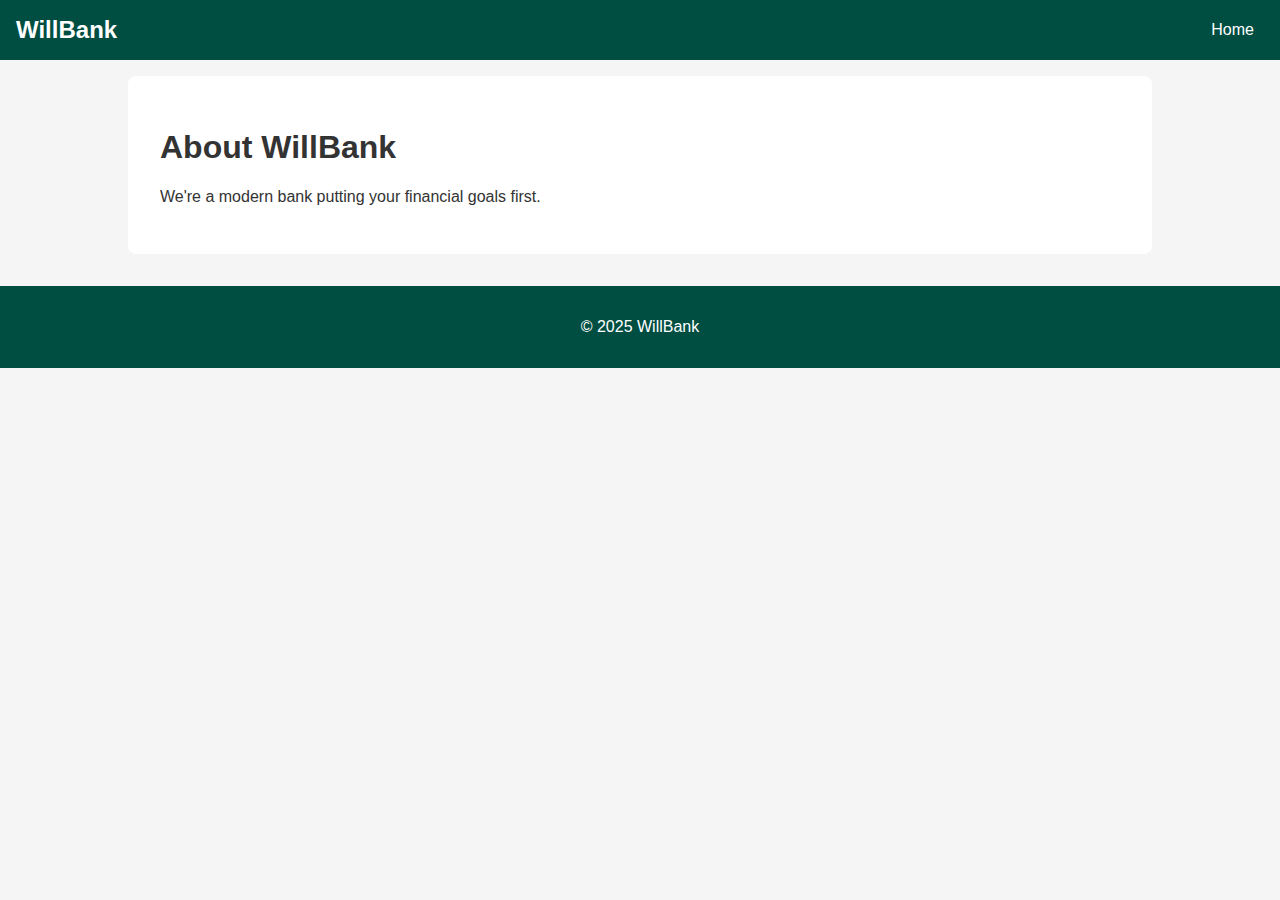
<file: about.html>
<!DOCTYPE html><html><head><title>About</title><link rel='stylesheet' href='css/style.css'></head><body><header><div class='logo'>WillBank</div><nav><a href='index.html'>Home</a></nav></header><main><h1>About WillBank</h1><p>We're a modern bank putting your financial goals first.</p></main><footer><p>&copy; 2025 WillBank</p></footer></body></html>
</file>
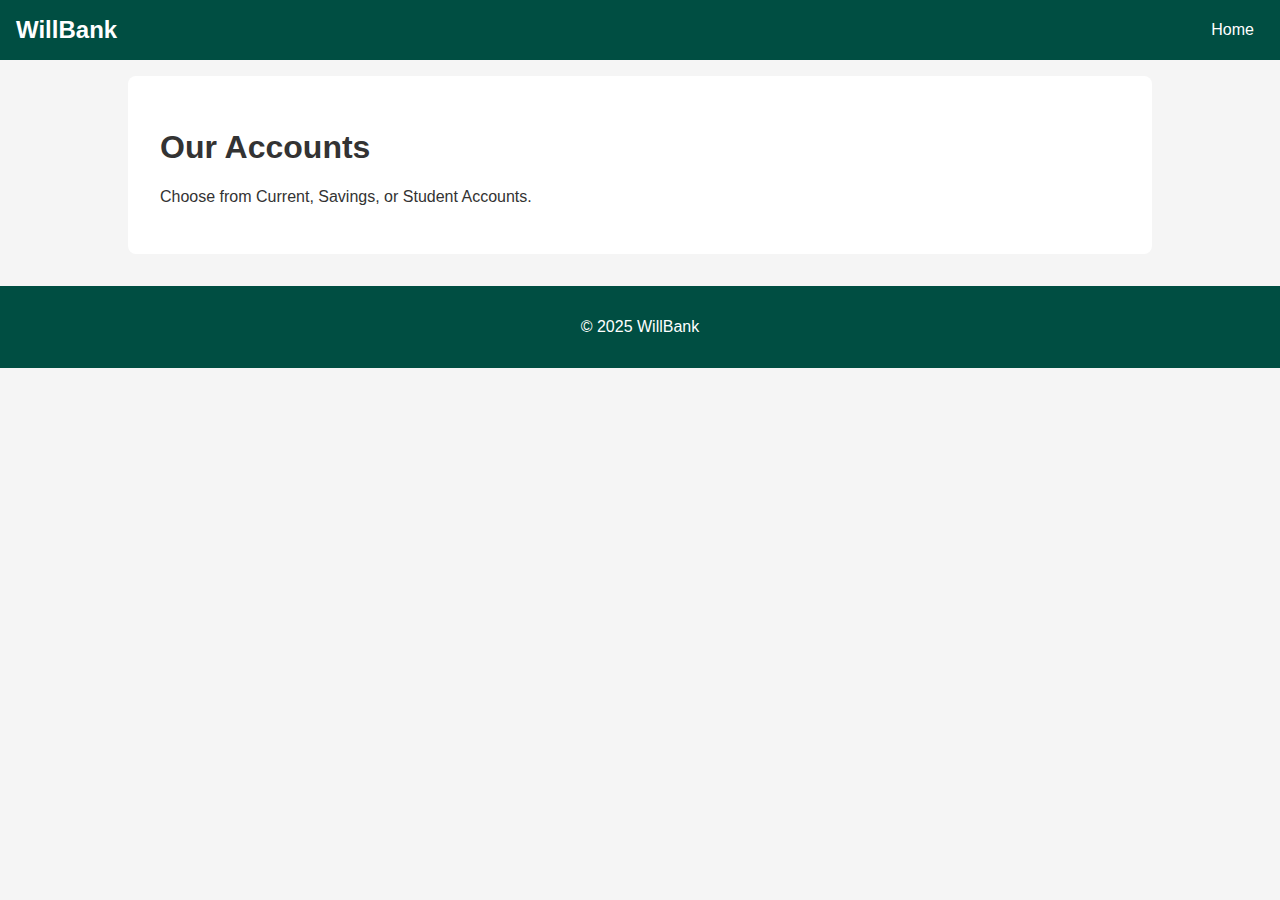
<file: accounts.html>
<!DOCTYPE html><html><head><title>Accounts</title><link rel='stylesheet' href='css/style.css'></head><body><header><div class='logo'>WillBank</div><nav><a href='index.html'>Home</a></nav></header><main><h1>Our Accounts</h1><p>Choose from Current, Savings, or Student Accounts.</p></main><footer><p>&copy; 2025 WillBank</p></footer></body></html>
</file>
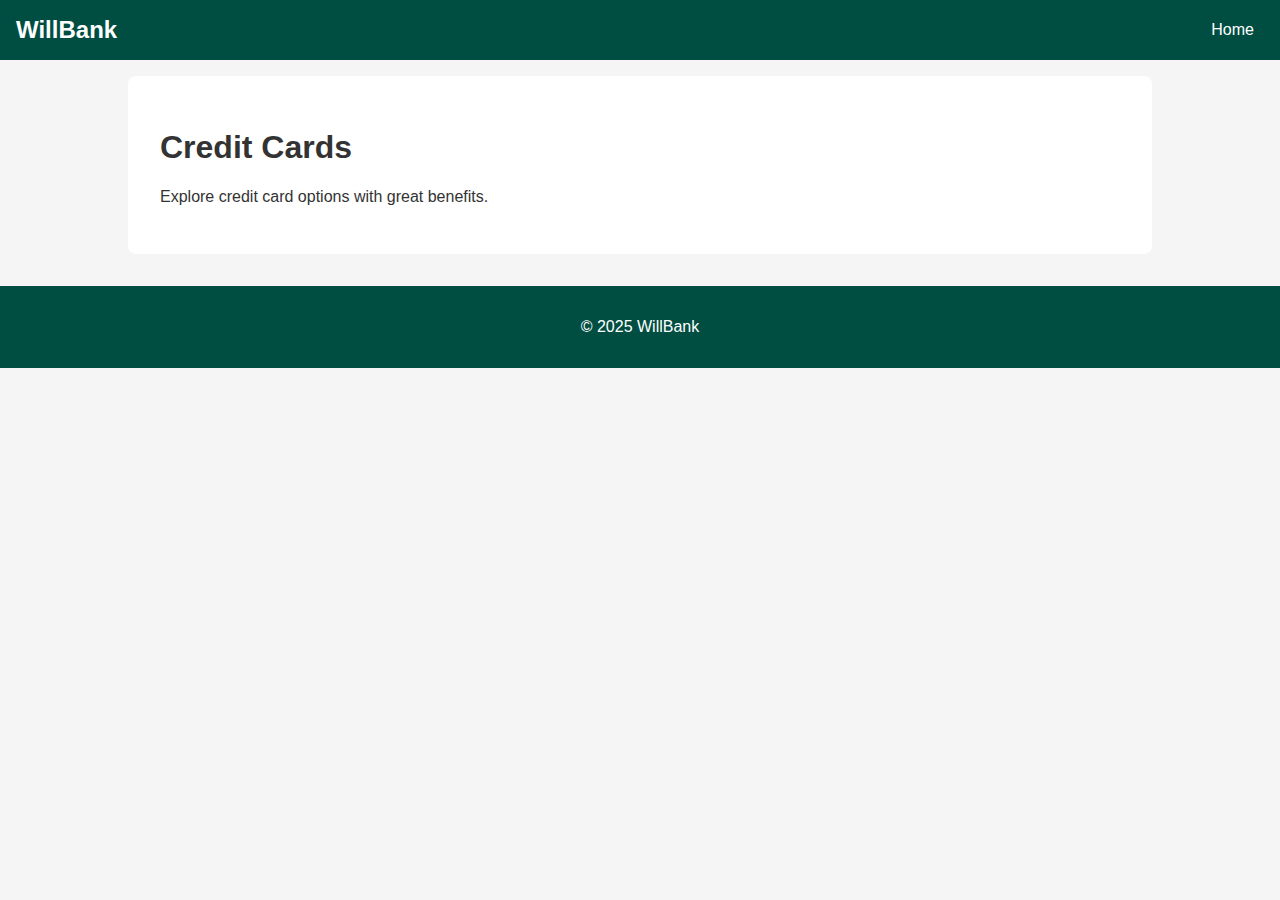
<file: cards.html>
<!DOCTYPE html><html><head><title>Credit Cards</title><link rel='stylesheet' href='css/style.css'></head><body><header><div class='logo'>WillBank</div><nav><a href='index.html'>Home</a></nav></header><main><h1>Credit Cards</h1><p>Explore credit card options with great benefits.</p></main><footer><p>&copy; 2025 WillBank</p></footer></body></html>
</file>
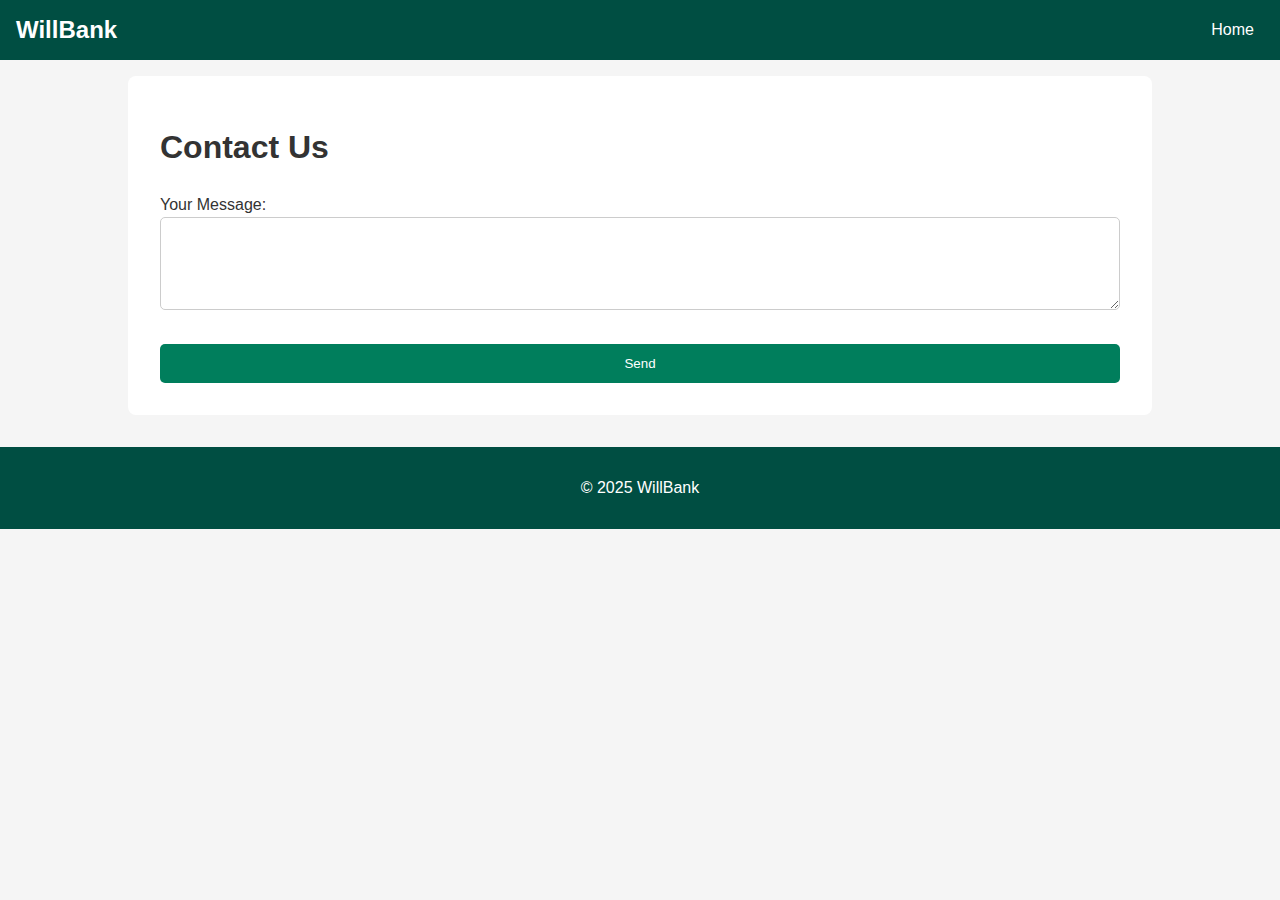
<file: contact.html>
<!DOCTYPE html><html><head><title>Contact</title><link rel='stylesheet' href='css/style.css'></head><body><header><div class='logo'>WillBank</div><nav><a href='index.html'>Home</a></nav></header><main><h1>Contact Us</h1><form><label>Your Message:</label><textarea rows='5'></textarea><br><button>Send</button></form></main><footer><p>&copy; 2025 WillBank</p></footer></body></html>
</file>
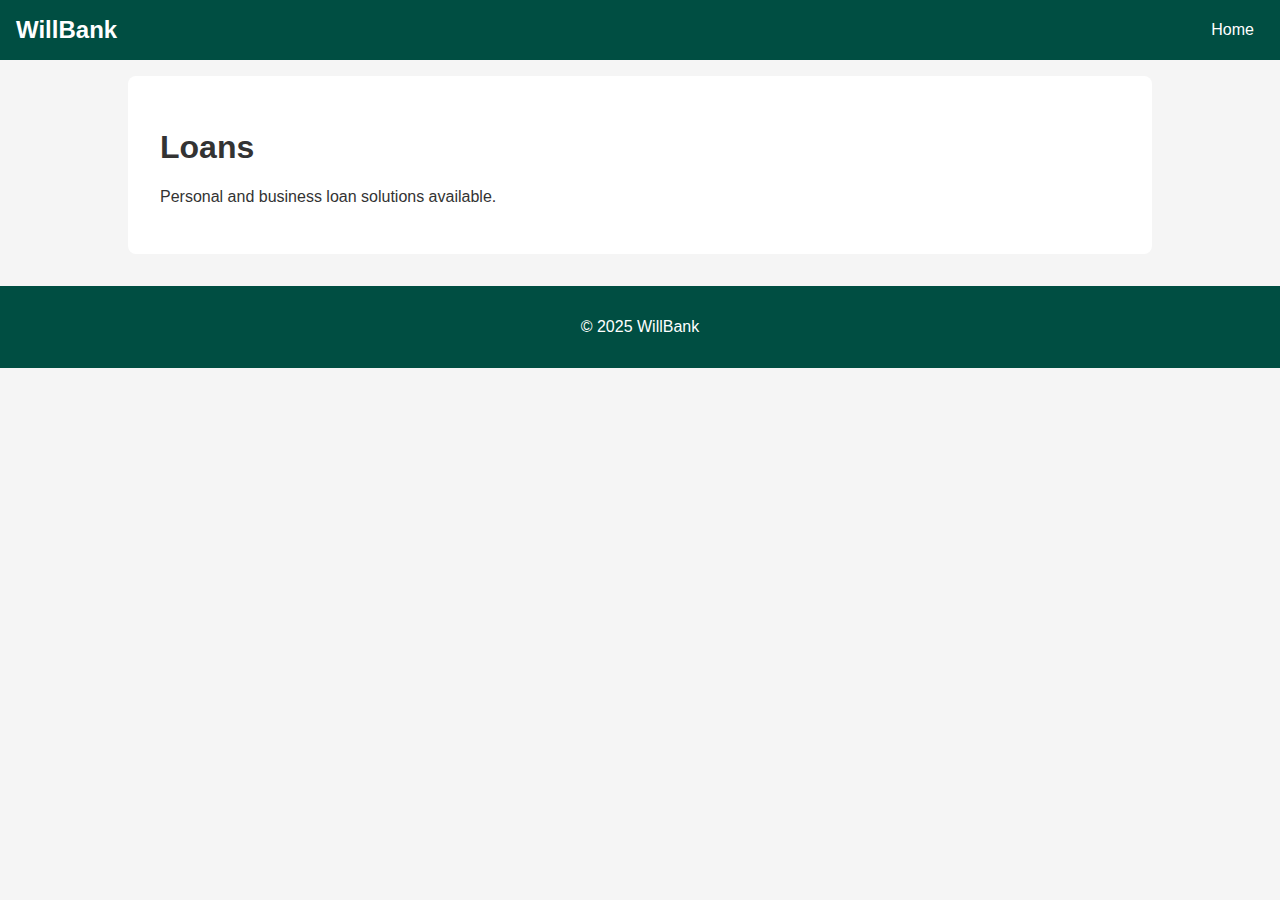
<file: loans.html>
<!DOCTYPE html><html><head><title>Loans</title><link rel='stylesheet' href='css/style.css'></head><body><header><div class='logo'>WillBank</div><nav><a href='index.html'>Home</a></nav></header><main><h1>Loans</h1><p>Personal and business loan solutions available.</p></main><footer><p>&copy; 2025 WillBank</p></footer></body></html>
</file>
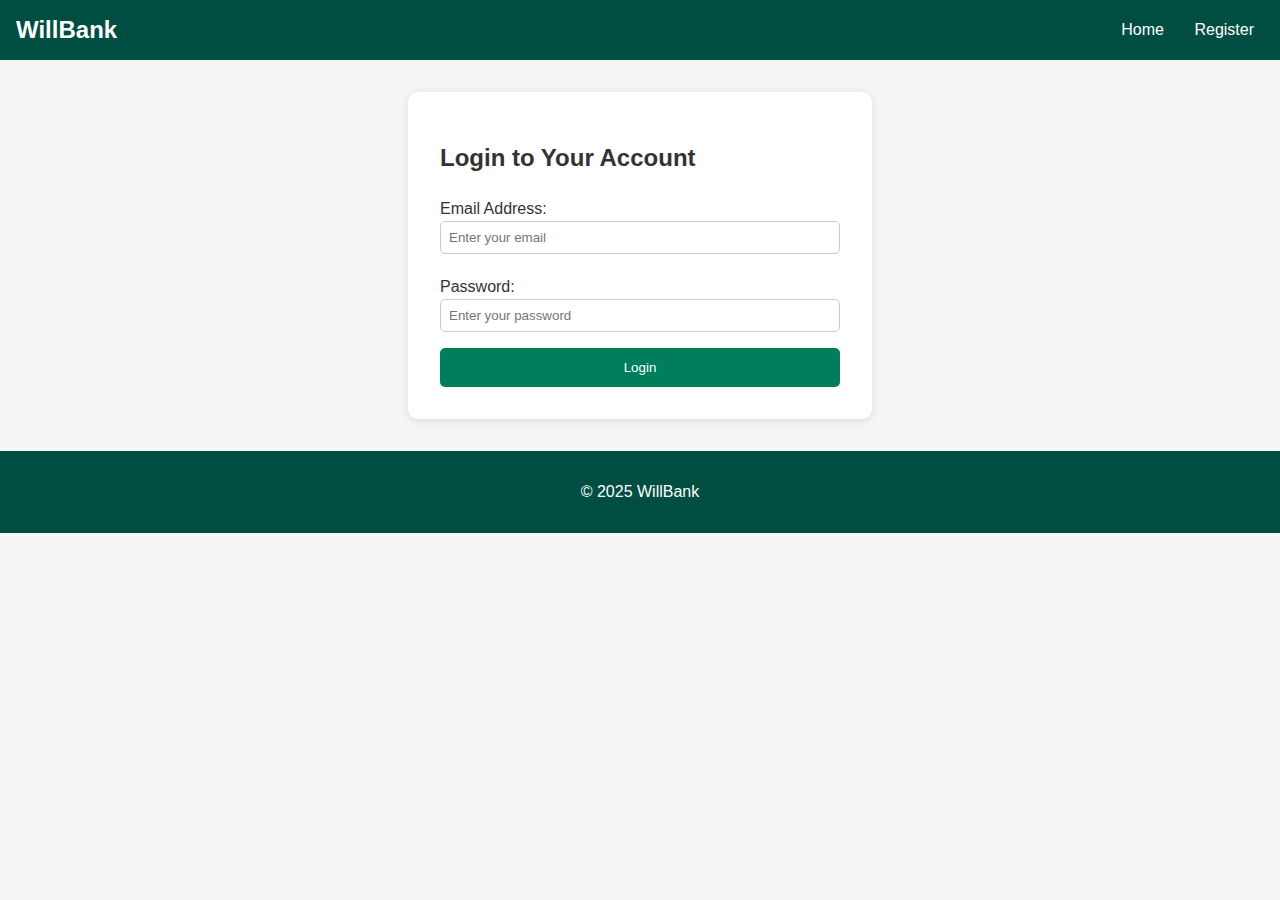
<file: login.html>
<!DOCTYPE html>
<html lang="en">
<head>
  <meta charset="UTF-8" />
  <meta name="viewport" content="width=device-width, initial-scale=1.0"/>
  <title>Login - WillBank</title>
  <link rel="stylesheet" href="css/style.css" />
</head>
<body>
  <header>
    <div class="logo">WillBank</div>
    <nav>
      <a href="index.html">Home</a>
      <a href="register.html">Register</a>
    </nav>
  </header>
  <main class="form-page">
    <h2>Login to Your Account</h2>
    <form>
      <label>Email Address:</label>
      <input type="email" placeholder="Enter your email" required />
      <label>Password:</label>
      <input type="password" placeholder="Enter your password" required />
      <button type="submit">Login</button>
    </form>
  </main>
  <footer>
    <p>&copy; 2025 WillBank</p>
  </footer>
</body>
</html>
</file>
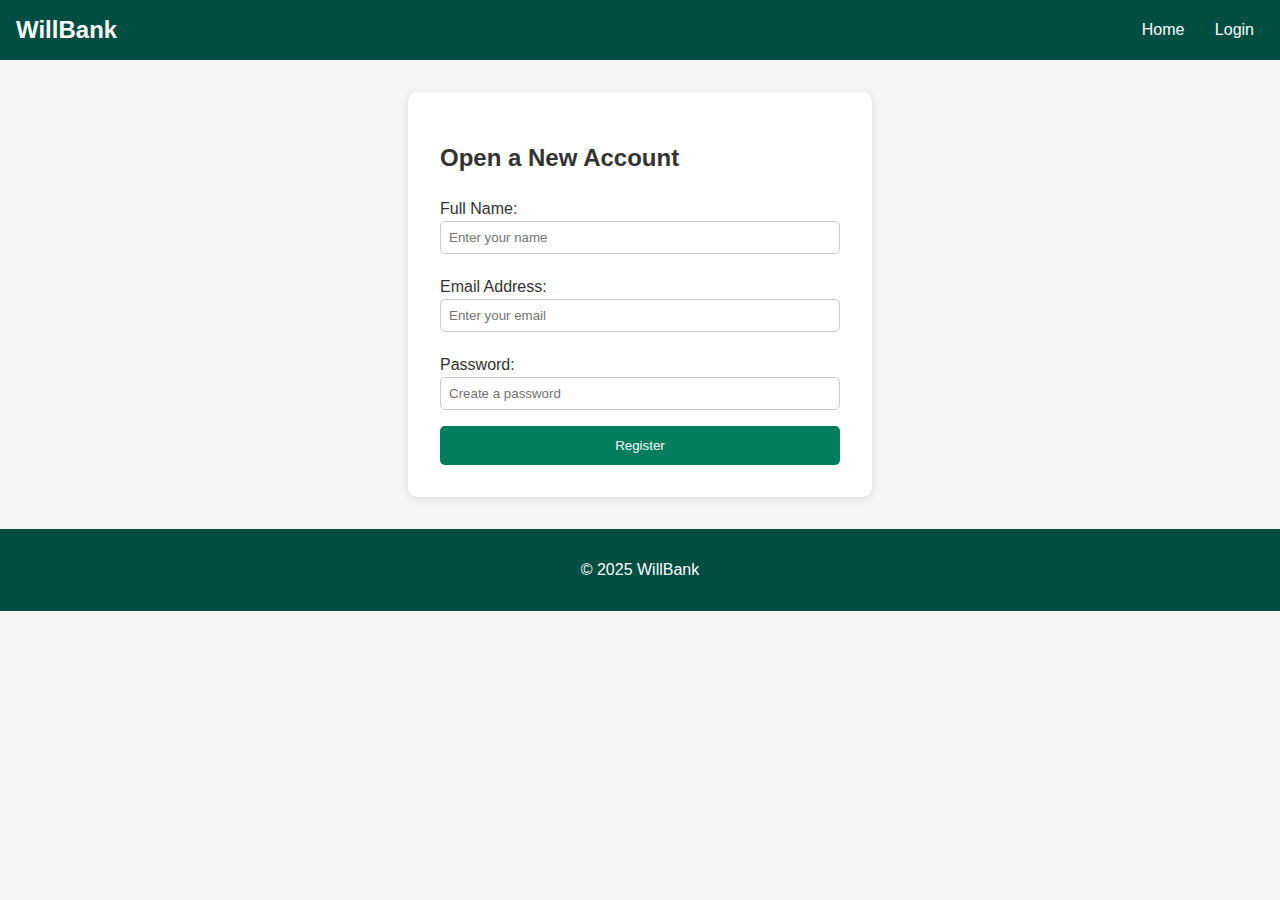
<file: register.html>
<!DOCTYPE html>
<html lang="en">
<head>
  <meta charset="UTF-8" />
  <meta name="viewport" content="width=device-width, initial-scale=1.0"/>
  <title>Register - WillBank</title>
  <link rel="stylesheet" href="css/style.css" />
</head>
<body>
  <header>
    <div class="logo">WillBank</div>
    <nav>
      <a href="index.html">Home</a>
      <a href="login.html">Login</a>
    </nav>
  </header>
  <main class="form-page">
    <h2>Open a New Account</h2>
    <form>
      <label>Full Name:</label>
      <input type="text" placeholder="Enter your name" required />
      <label>Email Address:</label>
      <input type="email" placeholder="Enter your email" required />
      <label>Password:</label>
      <input type="password" placeholder="Create a password" required />
      <button type="submit">Register</button>
    </form>
  </main>
  <footer>
    <p>&copy; 2025 WillBank</p>
  </footer>
</body>
</html>
</file>
<file: css/style.css>
body {
  margin: 0;
  font-family: 'Segoe UI', sans-serif;
  background-color: #f9f9f9;
  color: #333;
}

header {
  background-color: #005a3a;
  color: white;
  display: flex;
  justify-content: space-between;
  align-items: center;
  padding: 1rem 2rem;
}

.logo {
  font-size: 1.5rem;
  font-weight: bold;
}

nav a {
  color: white;
  margin: 0 10px;
  text-decoration: none;
}

nav .login-btn {
  background-color: white;
  color: #005a3a;
  padding: 0.5rem 1rem;
  border-radius: 5px;
}

.hero {
  background: url('../images/bank-hero.jpg') no-repeat center center/cover;
  color: white;
  text-align: center;
  padding: 4rem 2rem;
}

.btn-primary {
  background-color: #007e5c;
  color: white;
  padding: 1rem 2rem;
  text-decoration: none;
  border-radius: 5px;
  margin-top: 1rem;
  display: inline-block;
}

.services {
  padding: 2rem;
  text-align: center;
}

.services .cards {
  display: flex;
  justify-content: center;
  gap: 2rem;
  flex-wrap: wrap;
}

.card {
  background-color: white;
  padding: 1.5rem;
  border-radius: 10px;
  width: 300px;
  box-shadow: 0 2px 8px rgba(0,0,0,0.1);
}

footer {
  background-color: #003c28;
  color: white;
  text-align: center;
  padding: 1rem;
}


.form-page {
  max-width: 400px;
  margin: 2rem auto;
  background-color: #fff;
  padding: 2rem;
  border-radius: 10px;
  box-shadow: 0 2px 8px rgba(0, 0, 0, 0.1);
}

form {
  display: flex;
  flex-direction: column;
}

form label {
  margin: 0.5rem 0 0.2rem;
}

form input, form textarea {
  padding: 0.5rem;
  margin-bottom: 1rem;
  border: 1px solid #ccc;
  border-radius: 5px;
}

form button {
  background-color: #007e5c;
  color: white;
  padding: 0.75rem;
  border: none;
  border-radius: 5px;
  cursor: pointer;
}


/* -- Lloyds Bank-like color scheme -- */
body {
  background-color: #f5f5f5;
  font-family: Arial, sans-serif;
  color: #333;
}

header {
  background-color: #004e42;
  color: white;
  padding: 1rem;
}

header .logo {
  font-size: 1.5rem;
  font-weight: bold;
}

nav a {
  color: white;
  text-decoration: none;
  margin-left: 1rem;
}

main {
  padding: 2rem;
  background-color: #ffffff;
  margin: 1rem auto;
  max-width: 960px;
  border-radius: 8px;
}

footer {
  background-color: #004e42;
  color: white;
  text-align: center;
  padding: 1rem;
  margin-top: 2rem;
}

button {
  background-color: #007e5c;
  color: white;
  border: none;
  padding: 0.5rem 1rem;
  cursor: pointer;
  border-radius: 4px;
}

/* -- Mobile responsive design -- */
@media (max-width: 768px) {
  header, footer {
    text-align: center;
  }

  nav {
    display: flex;
    flex-direction: column;
    align-items: center;
    margin-top: 1rem;
  }

  nav a {
    margin: 0.5rem 0;
  }

  main {
    padding: 1rem;
  }

  .form-page {
    margin: 1rem;
    padding: 1rem;
  }
}
</file>
